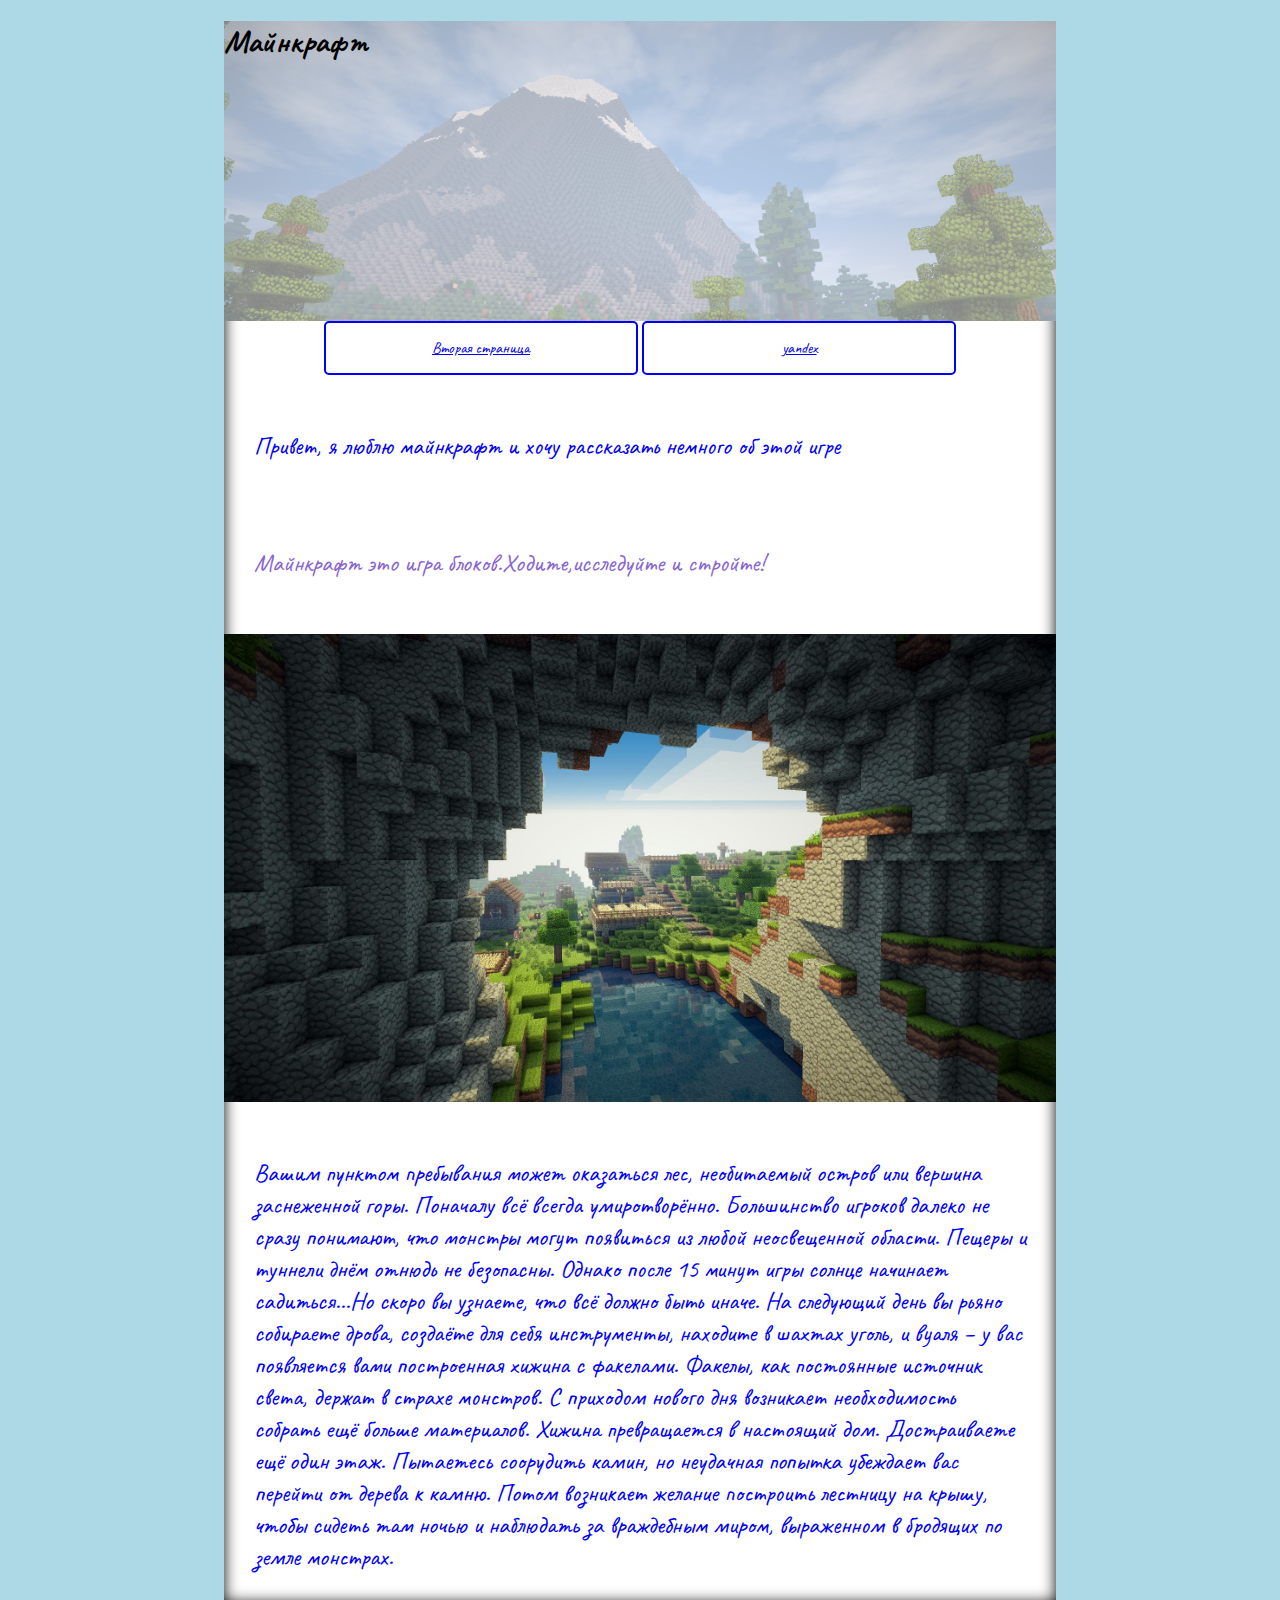
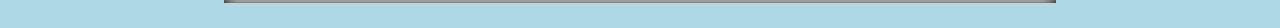
<file: blog/Index.html>
<!DOCTYPE html>
<html lang="en">
<head><link href="https://fonts.googleapis.com/css?family=Caveat" rel="stylesheet">
	<link rel="stylesheet" href="style.css">
	<meta charset="UTF-8">
	<title>Document</title>
	<style>
	
	</style> 

</head>
<body>
	<div class="header">
		<div class="header2">
	<h1>Майнкрафт</h1>
</div>
</div>
	<div class="links">
	<a href="page.html">Вторая страница</a>
	<a href="http://yandex.ru">yandex</a>
	</div>
	<p>Привет, я люблю майнкрафт и хочу рассказать немного об этой игре </p>
<p class="text">Майнкрафт это игра блоков.Ходите,исследуйте и стройте!</p>
		<img src="img/big.jpg" alt="">
		<p>Вашим пунктом пребывания может оказаться лес, необитаемый остров или вершина заснеженной горы. Поначалу всё всегда умиротворённо. Большинство игроков далеко не сразу понимают, что монстры могут появиться из любой неосвещенной области. Пещеры и туннели днём отнюдь не безопасны. Однако после 15 минут игры солнце начинает садиться...Но скоро вы узнаете, что всё должно быть иначе. На следующий день вы рьяно собираете дрова, создаёте для себя инструменты, находите в шахтах уголь, и вуаля – у вас появляется вами построенная хижина с факелами. Факелы, как постоянные источник света, держат в страхе монстров. С приходом нового дня возникает необходимость собрать ещё больше материалов. Хижина превращается в настоящий дом. Достраиваете ещё один этаж. Пытаетесь соорудить камин, но неудачная попытка убеждает вас перейти от дерева к камню. Потом возникает желание построить лестницу на крышу, чтобы сидеть там ночью и наблюдать за враждебным миром, выраженном в бродящих по земле монстрах.</p>
</body>
</html>
</file>
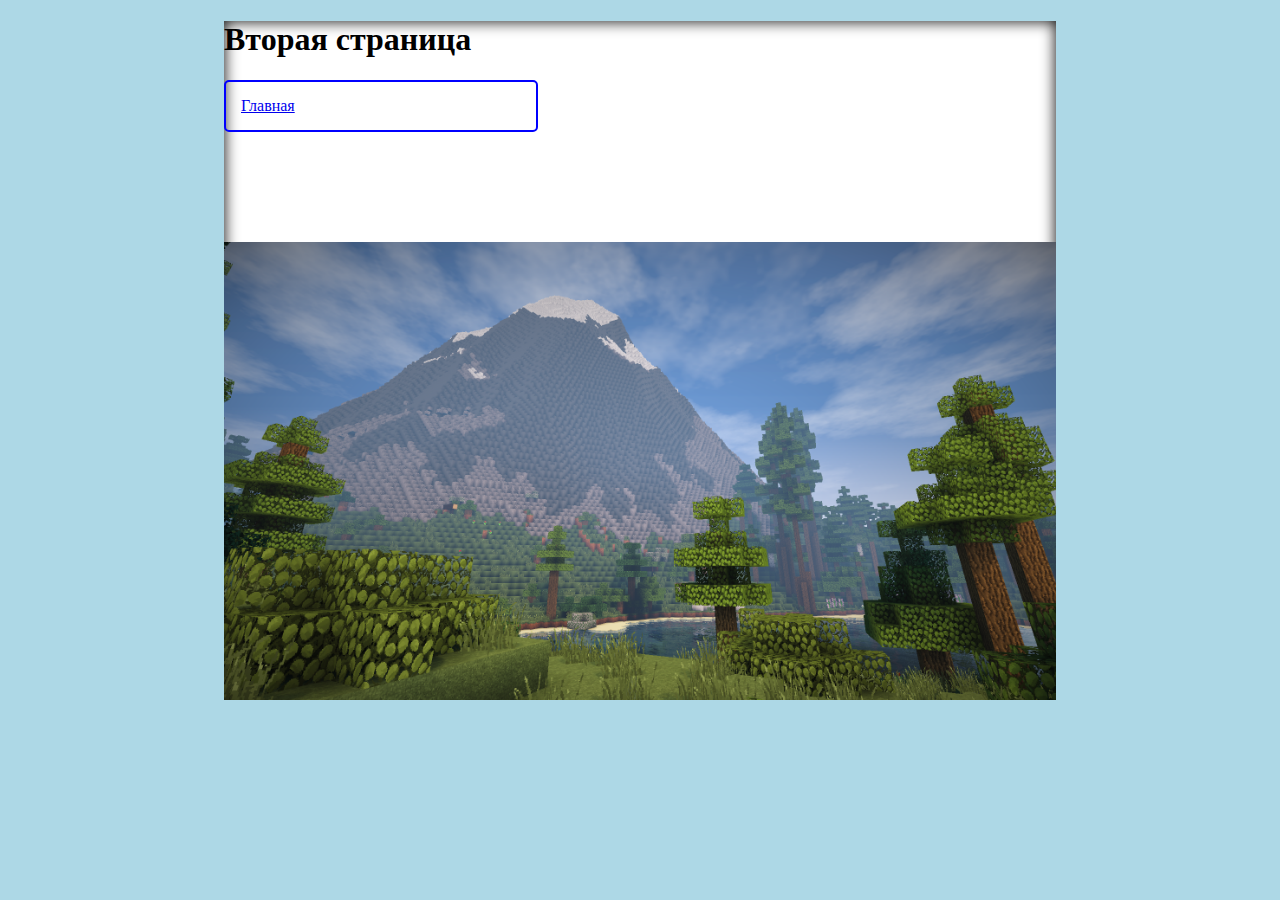
<file: blog/page.html>
<!DOCTYPE html>
<html lang="en">
<head>
	<meta charset="UTF-8">
	<title>Document</title>
	<link rel="stylesheet" href="style.css">
</head>
<body>
	<h1>Вторая страница</h1>
	<a href="index.html">Главная</a>
	<p></p>	
	<img src="img/img4.png" alt="">
</body>
</html>
</file>
<file: blog/style.css>
body
	{
		width: 65%;
		margin: auto ;
		background: white;
		box-shadow: inset 0 0 15px black
	}
	
		p {
			color: blue;
			font-size: 25px;
			padding: 30px;

			}
		.text{
			
			color: #8765D3;
		}
		a {
			display: inline-block;
			width: 280px;
			border: 2px solid blue;
			padding: 15px;
			border-radius: 5px;
		}
			background: red;
		}

		h1{
			color: #11D6F3;
			font-size: 25px;
			text-align: center;
		}
			html{
				font-family: 'Caveat', cursive;
				background: lightblue;
			}
			img {
	max-width : 100% ;
	height: auto;
	display: block;
	margin: 20px auto;
	transition: 3s
	}
	img:hover {
		transform: scale(1.2);
	}
	p {
		transition:color 3s;
	}
	
	p:hover{
		color:red;
	}
	.links {
		text-align: center;
	}
		

.header {
      background: url("img/img4.png");
      height: 300px;
      background-size: cover;
	}
.header2 {
	background: rgba(255,255,255,0.5);
	height: 300px;
}
</file>
